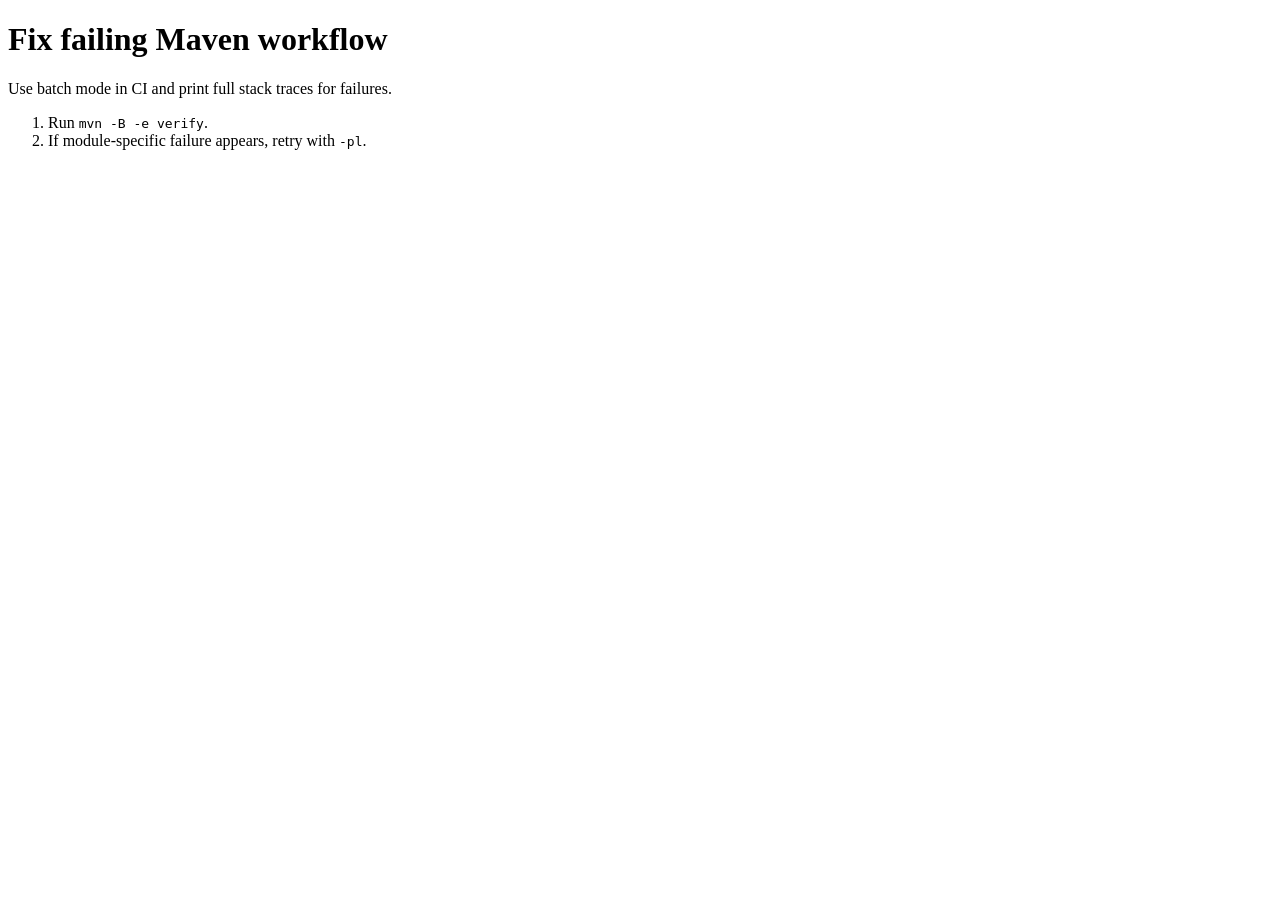
<file: tests/fixtures/sample_doc.html>
<!doctype html>
<html lang="en">
  <head>
    <meta charset="utf-8" />
    <title>Build Fix Notes</title>
  </head>
  <body>
    <h1>Fix failing Maven workflow</h1>
    <p>Use batch mode in CI and print full stack traces for failures.</p>
    <ol>
      <li>Run <code>mvn -B -e verify</code>.</li>
      <li>If module-specific failure appears, retry with <code>-pl</code>.</li>
    </ol>
  </body>
</html>
</file>
